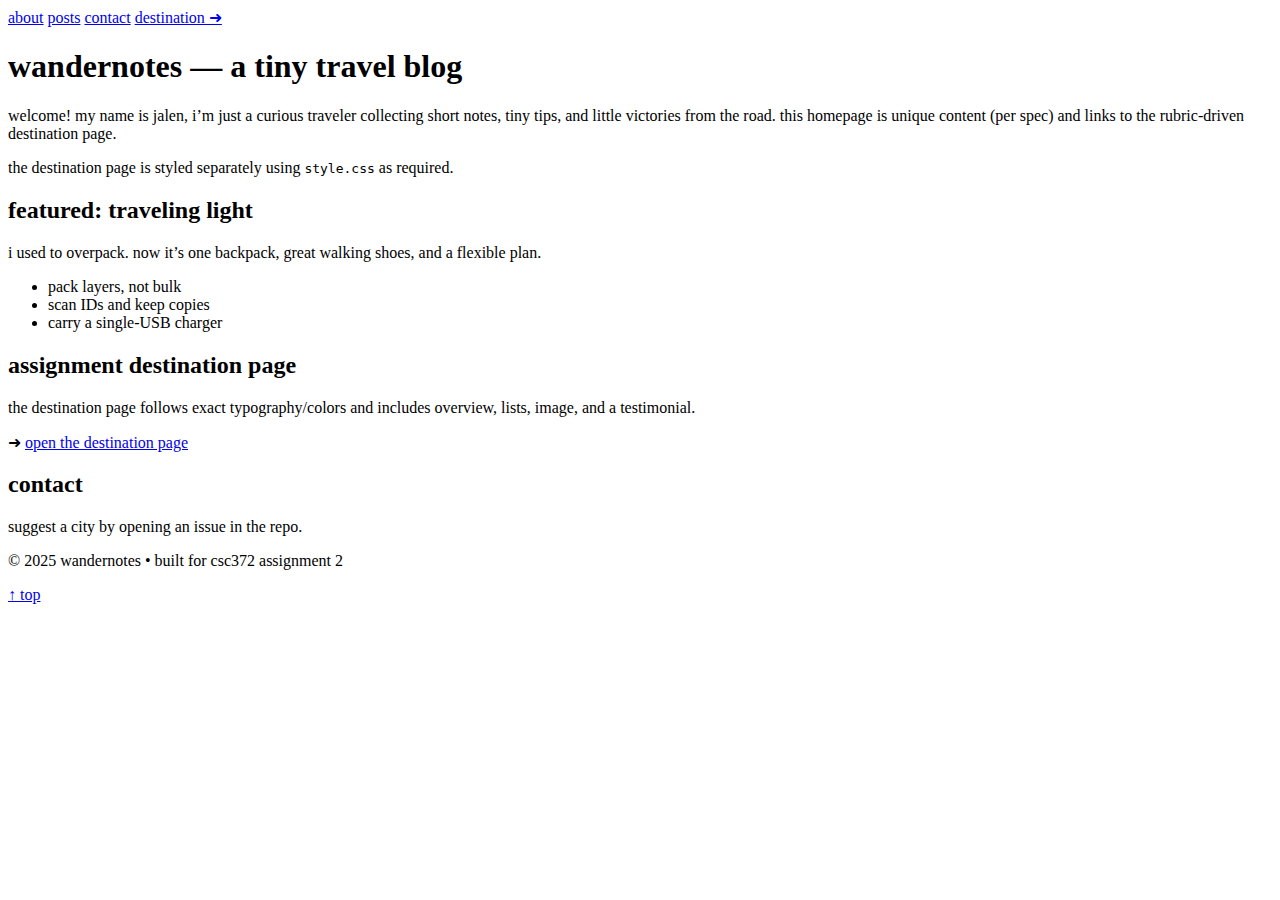
<file: index.html>
<!DOCTYPE html>
<!--
  Name: Jalen Higgins
  Date: 09.04.2025
  CSC 372-01

  This is the index.html homepage for Assignment 2 (Travel Blog). It links to
  destination.html and uses a separate index.css stylesheet per the Code Quality Guide.
-->
<html lang="en">
<head>
    <meta charset="UTF-8">
    <meta name="viewport" content="width=device-width, initial-scale=1.0">
    <title>Document</title>
</head>
<body>
    <a id="top"></a>
    <header>
      <div class="container">
        <nav>
          <a href="#about">about</a>
          <a href="#posts">posts</a>
          <a href="#contact">contact</a>
          <a href="destination.html" aria-label="go to the assignment destination page">destination ➜</a>
        </nav>
      </div>
    </header>
  
    <main class="container">
      <section class="hero" id="about">
        <h1>wandernotes — a tiny travel blog</h1>
        <p>
          welcome! my name is jalen, i’m just a curious traveler collecting short notes, tiny tips, and little victories from the road.
          this homepage is unique content (per spec) and links to the rubric-driven destination page.
        </p>
        <p>
          the destination page is styled separately using <code>style.css</code> as required.
        </p>
      </section>
  
      <section class="grid" id="posts">
        <article class="card">
          <h2>featured: traveling light</h2>
          <p>
            i used to overpack. now it’s one backpack, great walking shoes, and a flexible plan.
          </p>
          <ul>
            <li>pack layers, not bulk</li>
            <li>scan IDs and keep copies</li>
            <li>carry a single-USB charger</li>
          </ul>
        </article>
        <article class="card">
          <h2>assignment destination page</h2>
          <p>
            the destination page follows exact typography/colors and includes overview, lists, image, and a testimonial.
          </p>
          <p>➜ <a href="destination.html">open the destination page</a></p>
        </article>
      </section>
  
      <section class="card" id="contact">
        <h2>contact</h2>
        <p>suggest a city by opening an issue in the repo.</p>
      </section>
    </main>
  
    <footer class="container">
      <p>© 2025 wandernotes • built for csc372 assignment 2</p>
    </footer>
  
    <a class="top" href="#top" title="back to top">↑ top</a> 
</body>
</html>
</file>
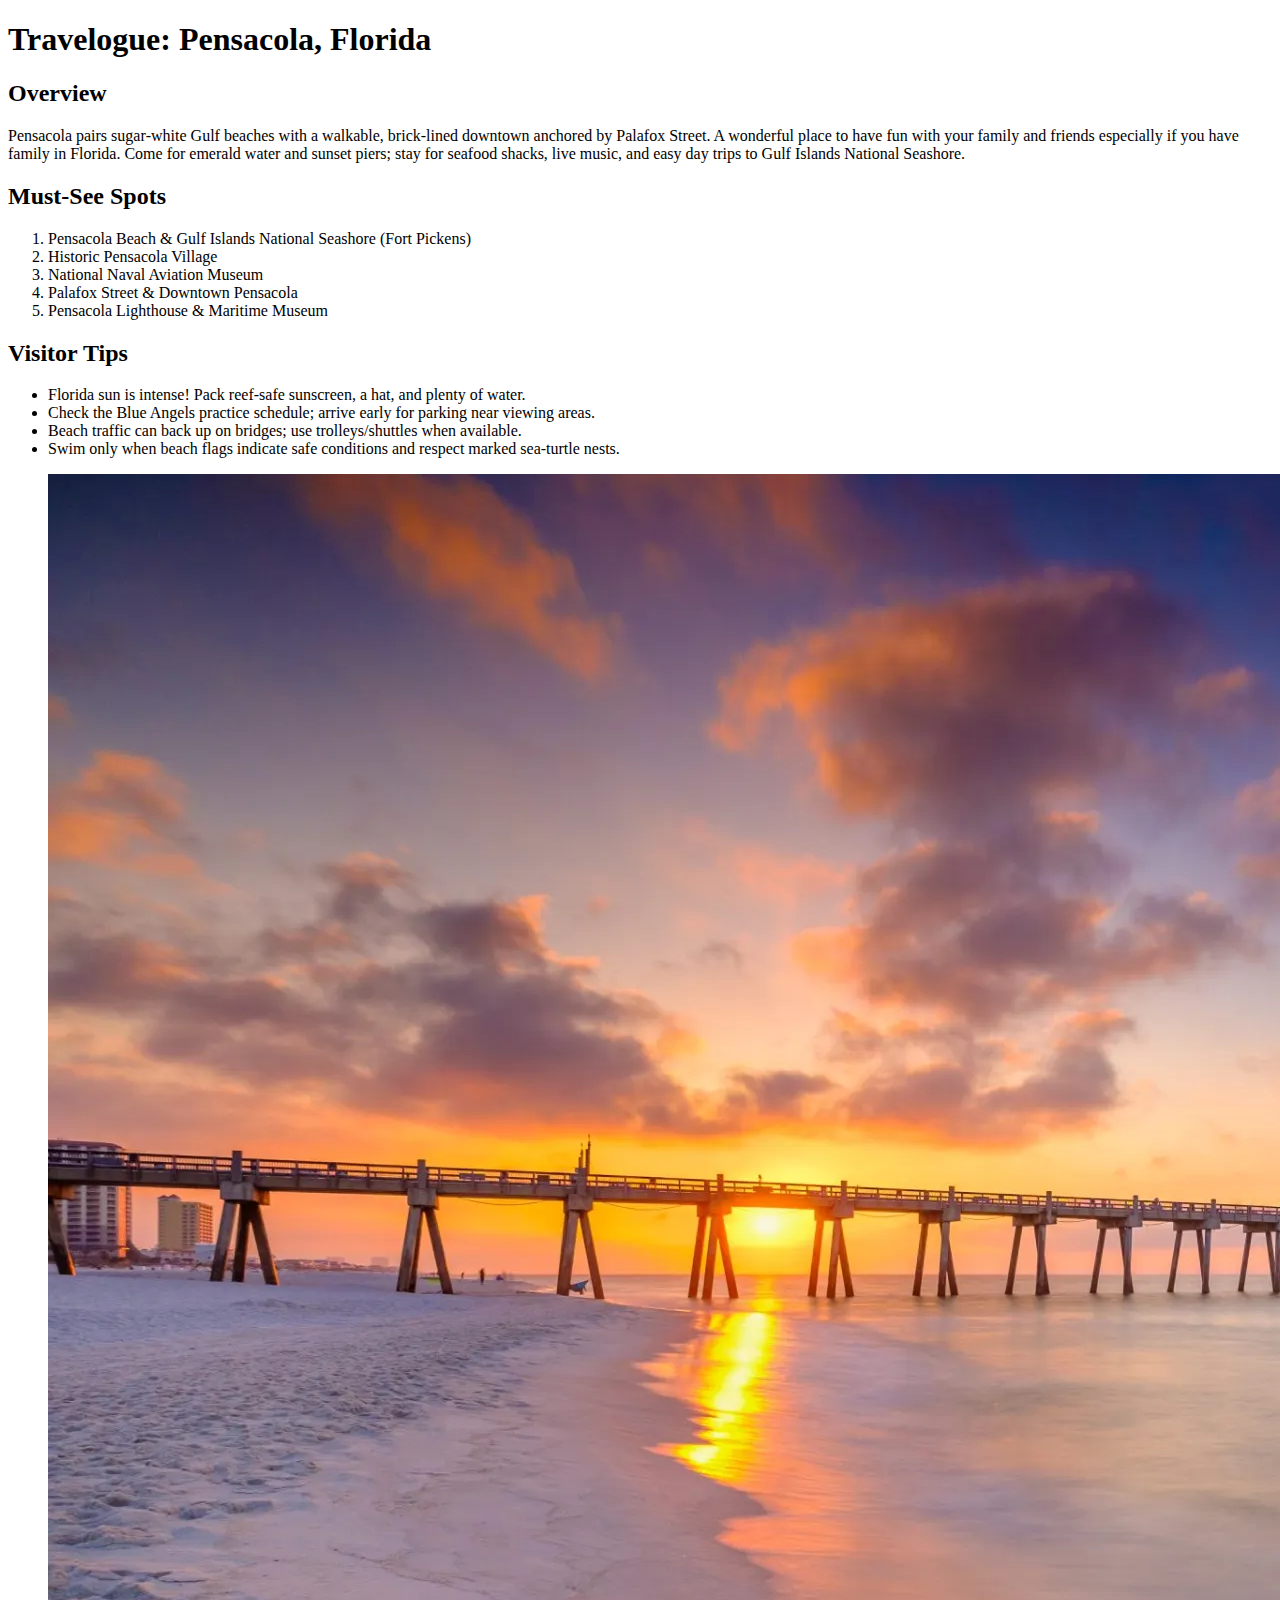
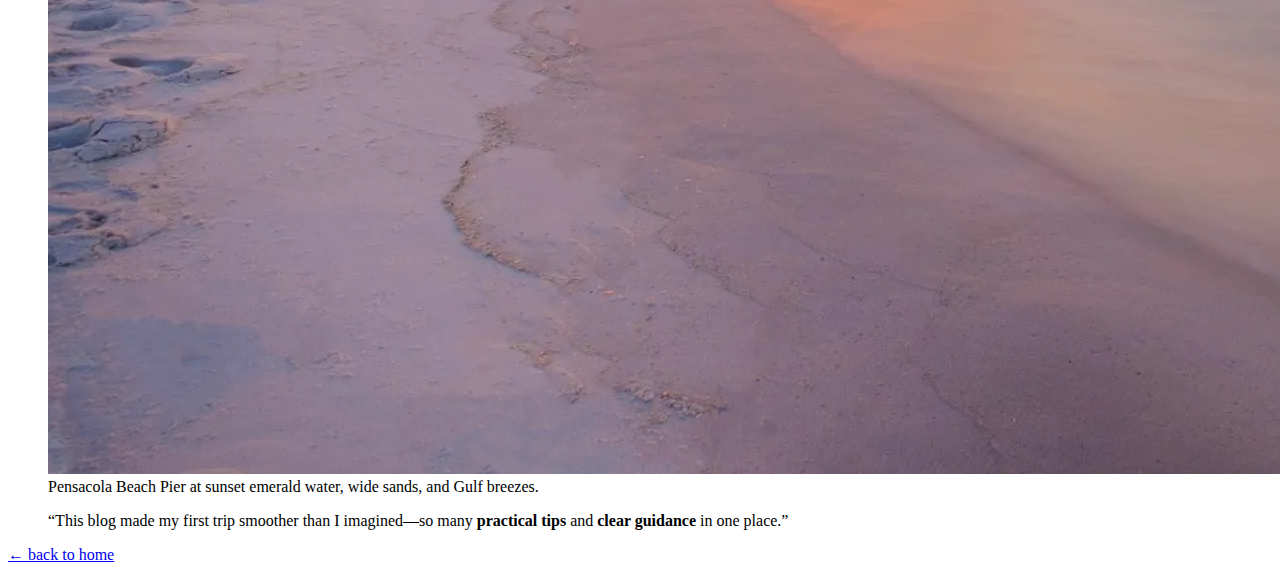
<file: destination.html>
<!DOCTYPE html>
<!--
  Name: Jalen Higgins
  Date: 09.04.2025
  CSC 372-01

  This is the destination.html page
-->
<html lang="en">
<head>
    <meta charset="UTF-8">
    <meta name="viewport" content="width=device-width, initial-scale=1.0">
    <title>Document</title>
</head>
<body>
    <h1>Travelogue: Pensacola, Florida</h1>

    <h2>Overview</h2>
    <p>
        Pensacola pairs sugar‑white Gulf beaches with a walkable, brick‑lined downtown anchored by Palafox Street.
        A wonderful place to have fun with your family and friends especially if you have family in Florida.
        Come for emerald water and sunset piers; stay for seafood shacks, live music, and easy day trips to Gulf Islands National Seashore.
    </p>
  
    <h2>Must-See Spots</h2>
    <ol>
        <li>Pensacola Beach &amp; Gulf Islands National Seashore (Fort Pickens)</li>
        <li>Historic Pensacola Village</li>
        <li>National Naval Aviation Museum</li>
        <li>Palafox Street &amp; Downtown Pensacola</li>
        <li>Pensacola Lighthouse &amp; Maritime Museum</li>
    </ol>
  
    <h2>Visitor Tips</h2>
    <ul>
        <li>Florida sun is intense! Pack reef‑safe sunscreen, a hat, and plenty of water.</li>
        <li>Check the Blue Angels practice schedule; arrive early for parking near viewing areas.</li>
        <li>Beach traffic can back up on bridges; use trolleys/shuttles when available.</li>
        <li>Swim only when beach flags indicate safe conditions and respect marked sea‑turtle nests.</li>
    </ul>
  
    <figure>
        <img src="destination1.jpg" alt="Pensacola Beach Pier at sunset over emerald Gulf waters" />
        <figcaption>Pensacola Beach Pier at sunset emerald water, wide sands, and Gulf breezes.</figcaption>
    </figure>
  
    <blockquote>
      “This blog made my first trip smoother than I imagined—so many <strong>practical tips</strong> and
      <strong>clear guidance</strong> in one place.”
    </blockquote>
  
    <p><a href="index.html">← back to home</a></p>  
</body>
</html>
</file>
